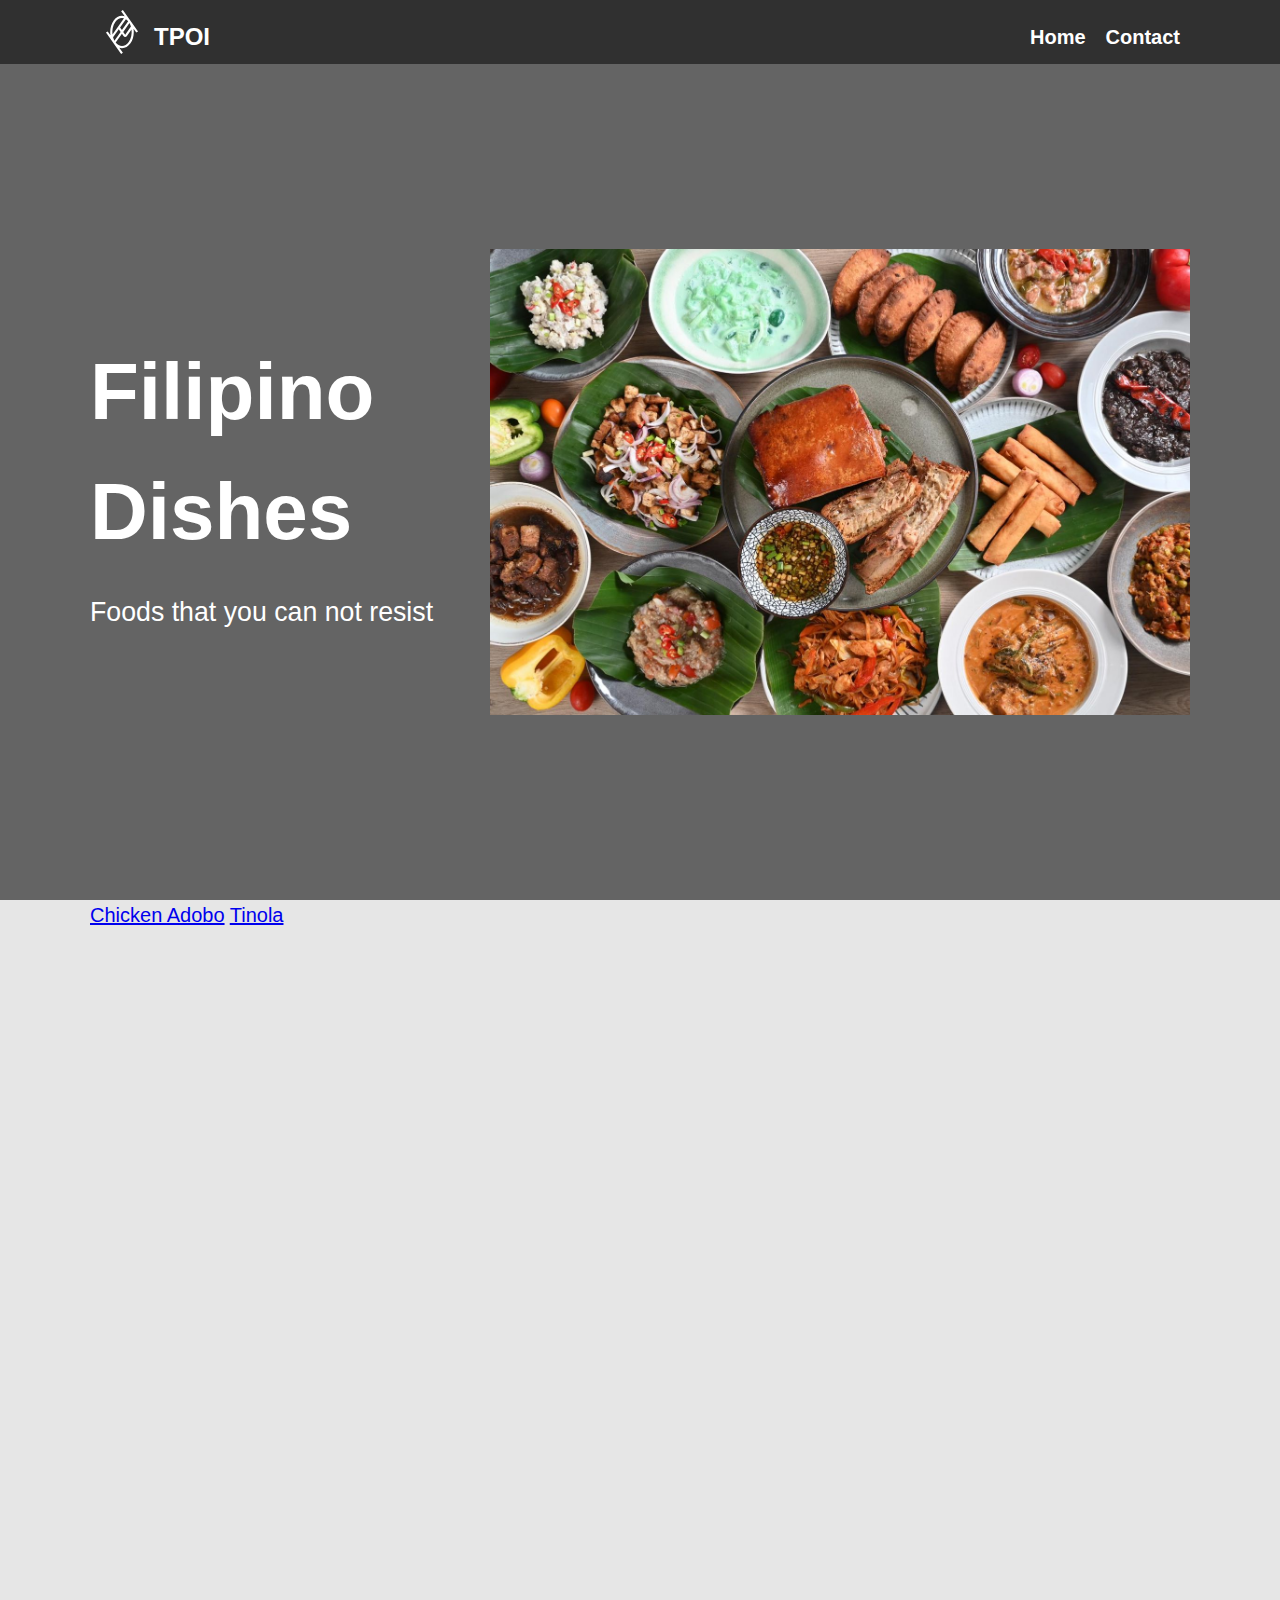
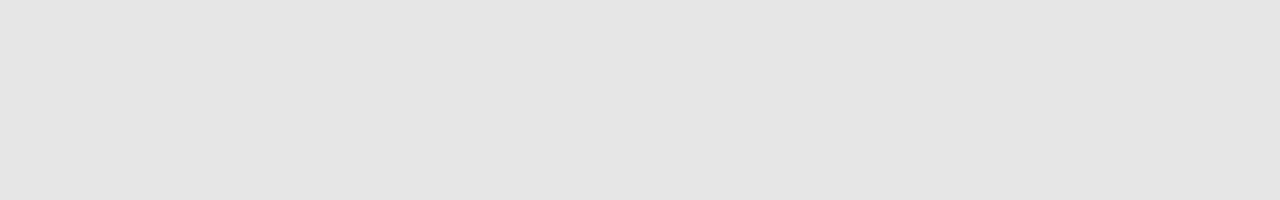
<file: index.html>
<!DOCTYPE html>
<html lang="en">
<head>
    <meta charset="UTF-8">
    <meta http-equiv="X-UA-Compatible" content="IE=edge">
    <meta name="viewport" content="width=device-width, initial-scale=1.0">
    <link rel="stylesheet" href="index.css">
    <title>Filipino Dishes</title>
</head>
<body>
    <nav class="navbar">
        <div class="container">
            <div class="logo">
                <a href="https://www.linkedin.com/in/tpoignacio/" target="_blank"><img src="./SVG/Artboard 1 copy 6.svg" alt="tpoi-logo"></a>
                <a href="https://www.linkedin.com/in/tpoignacio/" target="_blank">TPOI</a>
            </div>
            <ul class="nav-list">
                <li><a href="#">Home</a></li>
                <li><a href="#">Contact</a></li>
            </ul>
        </div>
    </nav>

    <div class="sec-1">
        <div class="container">
            <div class="left">
                <h1>Filipino Dishes</h1>
                <p>Foods that you can not resist</p>
            </div>
            <img src="./images/potlock.jpeg" alt="Various Filipino Foods">
        </div>
    </div>
    <div class="recipes">
        <div class="container">
            <a href="recipes/chicken_adobo/chicken_adobo.html">Chicken Adobo</a>
            <a href="recipes/tinola/tinola.html">Tinola</a>
        </div>
    </div>
</body>
</html>
</file>
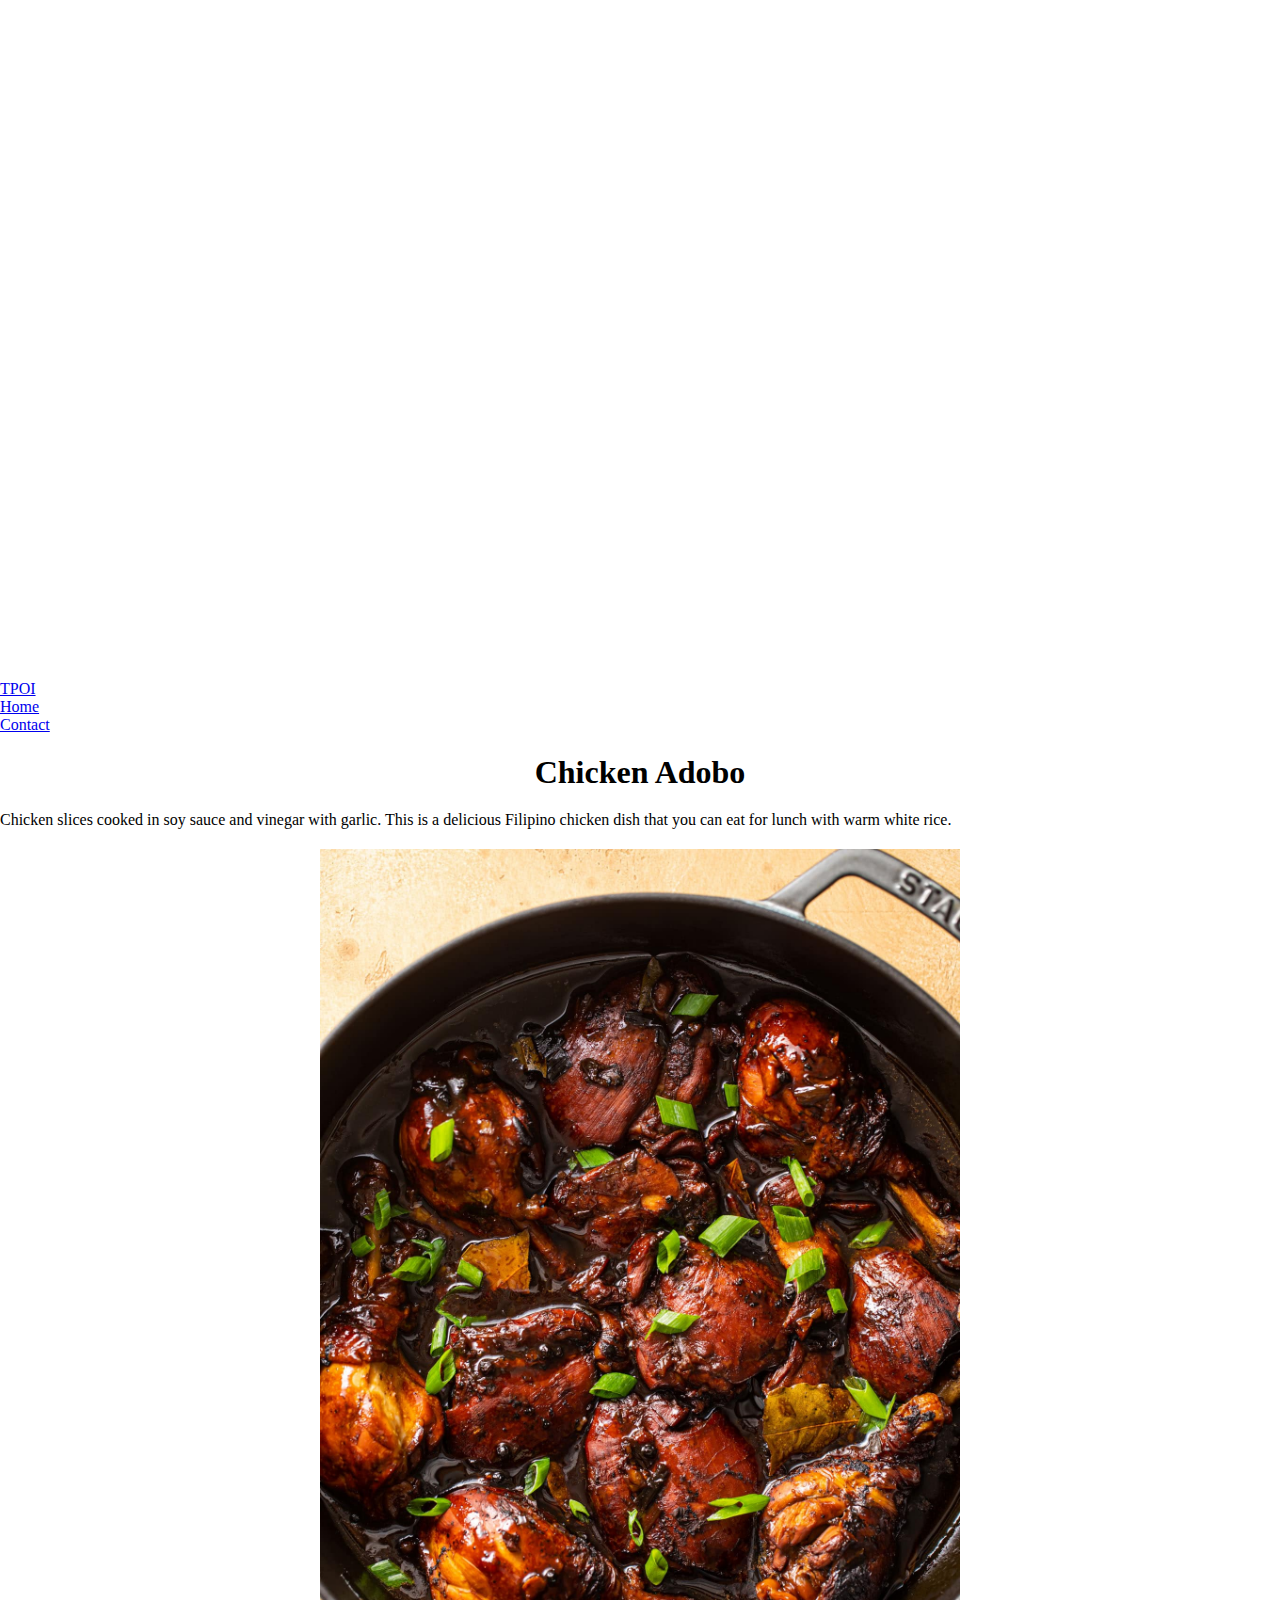
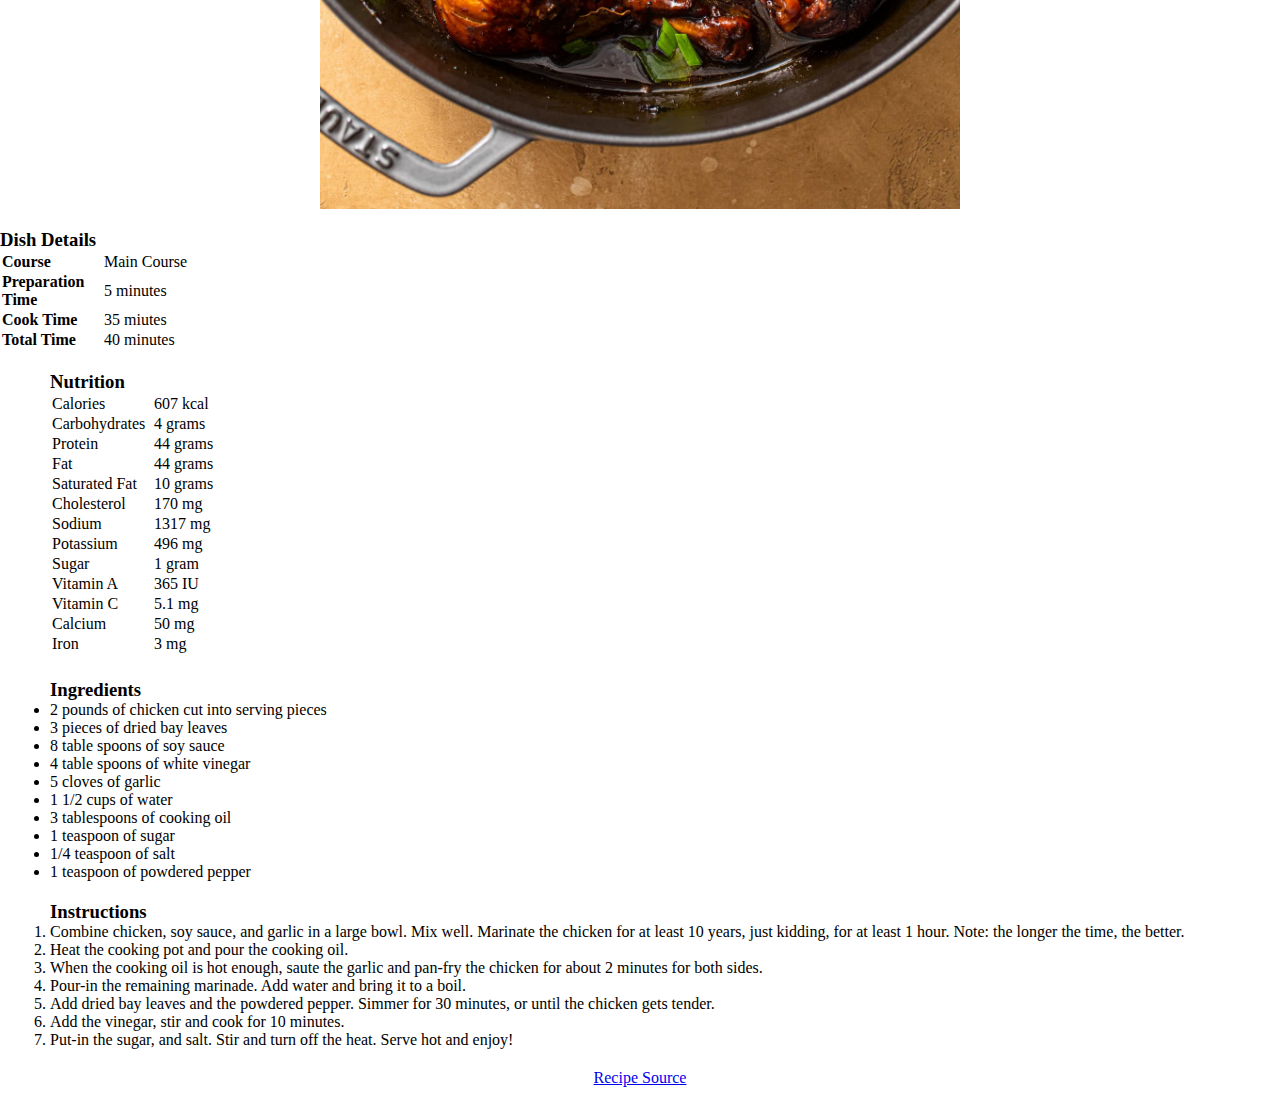
<file: recipes/chicken_adobo/chicken_adobo.html>
<!DOCTYPE html>
<html lang="en">
<head>
    <meta charset="UTF-8">
    <meta http-equiv="X-UA-Compatible" content="IE=edge">
    <meta name="viewport" content="width=device-width, initial-scale=1.0">
    <link rel="stylesheet" href="chicken_adobo.css">
    <title>Filipino Dishes - Chicken Adobo</title>
</head>
<body>
    <nav class="navbar">
        <div class="container">
            <div class="logo">
                <a href="https://www.linkedin.com/in/tpoignacio/" target="_blank"><img src="../../SVG/Artboard 1 copy 6.svg" alt="tpoi-logo"></a>
                <a href="https://www.linkedin.com/in/tpoignacio/" target="_blank">TPOI</a>
            </div>
            <ul class="nav-list">
                <li><a href="../../index.html">Home</a></li>
                <li><a href="#">Contact</a></li>
            </ul>
        </div>
    </nav>

    <div class="food-name">
        <div class="container-2">
            <div class="food-desc">
                <h1>Chicken Adobo</h1>
                <p>Chicken slices cooked in soy sauce and vinegar with garlic. 
                    This is a delicious Filipino chicken dish that you can eat 
                    for lunch with warm white rice.</p>
            </div>
            <img class = "dish-img" src="images/chicken-adobo.jpg" alt="cooked chicken adobo">
        </div>      
    </div>

    <div class="section-2">
        <div class="container-2">
            <div class="meta-data">
                <h3>Dish Details</h3>

                <table>
                    <tr>
                        <td><strong>Course</strong></td>
                        <td>Main Course</td> 
                    </tr>
                    <tr>
                        <td><strong>Preparation Time</strong></td>
                        <td>5 minutes</td> 
                    </tr>
                    <tr>
                        <td><strong>Cook Time</strong></td>
                        <td>35 miutes</td> 
                    </tr>
                    <tr>
                        <td><strong>Total Time</strong></td>
                        <td>40 minutes</td> 
                    </tr>
                </table>
            </div>
        
            <div class="nutrition">
                <h3>Nutrition</h3>
                    <table class="nut-table">
                        <tr>
                            <td>Calories</td>
                            <td>607 kcal</td>
                        </tr>
                        <tr>
                            <td>Carbohydrates</td>
                            <td>4 grams</td>
                        </tr>
                        <tr>
                            <td>Protein</td>
                            <td>44 grams</td>
                        </tr>
                        <tr>
                            <td>Fat</td>
                            <td>44 grams</td>
                        </tr>
                        <tr>
                            <td>Saturated Fat</td>
                            <td>10 grams</td>
                        </tr>
                        <tr>
                            <td>Cholesterol</td>
                            <td>170 mg</td>
                        </tr>
                        <tr>
                            <td>Sodium</td>
                            <td>1317 mg</td>
                        </tr>
                        <tr>
                            <td>Potassium</td>
                            <td>496 mg</td>
                        </tr>
                        <tr>
                            <td>Sugar</td>
                            <td>1 gram</td>
                        </tr>
                        <tr>
                            <td>Vitamin A</td>
                            <td>365 IU</td>
                        </tr>
                        <tr>
                            <td>Vitamin C</td>
                            <td>5.1 mg</td>
                        </tr>
                        <tr>
                            <td>Calcium</td>
                            <td>50 mg</td>
                        </tr>
                        <tr>
                            <td>Iron</td>
                            <td>3 mg</td>
                        </tr>
                    </table>
        
            </div>        
        </div>
    </div>
             
    
    <div class="section-3">
        <div class="container-2">
            <div class="ingredients">
        
                <h3>Ingredients</h3>
            
                <ul>
                    <li>2 pounds of chicken cut into serving pieces</li>
                    <li>3 pieces of dried bay leaves</li>
                    <li>8 table spoons of soy sauce</li>
                    <li>4 table spoons of white vinegar</li>
                    <li>5 cloves of garlic</li>
                    <li>1 1/2 cups of water</li>
                    <li>3 tablespoons of cooking oil</li>
                    <li>1 teaspoon of sugar</li>
                    <li>1/4 teaspoon of salt</li>
                    <li>1 teaspoon of powdered pepper</li>
                </ul>
            
            </div>   
                    
                    
            <div class="instructions">
                <h3>Instructions</h3>
            
                <ol>
                    <li>Combine chicken, soy sauce, and garlic in a large bowl. 
                        Mix well. Marinate the chicken for at least 10 years, 
                        just kidding, for at least 1 hour. Note: the longer the time, the better.</li>
                    <li>Heat the cooking pot and pour the cooking oil.</li>
                    <li>When the cooking oil is hot enough, saute the garlic and pan-fry the chicken for about 2 minutes for both sides.</li>
                    <li>Pour-in the remaining marinade. Add water and bring it to a boil.</li>
                    <li>Add dried bay leaves and the powdered pepper. Simmer for 30 minutes, or until the chicken gets tender.</li>
                    <li>Add the vinegar, stir and cook for 10 minutes.</li>
                    <li>Put-in the sugar, and salt. Stir and turn off the heat. Serve hot and enjoy!</li>
                </ol>
            </div>
        </div>
    </div>

    <footer class="footer">
        <div class="container-2">
            <a class="recipe-source" href="https://panlasangpinoy.com/filipino-chicken-adobo-recipe/" target="_blank"> Recipe Source </a>
        </div>    
    </footer>
    
</body>
</html>
</file>
<file: index.css>
*{
    margin: 0;
    padding: 0;
    box-sizing: border-box;
}

body {
    font-size: 20px;
    font-family: 'Segoe UI', Tahoma, Geneva, Verdana, sans-serif;
    line-height: 1.5;
}


.navbar{
    height: 64px;
    background-color: rgb(48, 48, 48);
}

.navbar .container {
    min-width: 800px;
    display: flex;
    justify-content: space-between;
}

.navbar .container .logo {
    display: flex;
    justify-content: center;
    align-items: center;
}

.navbar .container .logo a{
    text-decoration: none;
    color: #fff;
    font-weight: 900;
    font-size: x-large;
}

.navbar .container .logo :hover {
    align-items: center;
}

.navbar .container img {
    height: 64px;

}
.nav-list {
    display: flex;
    margin: 0;
    list-style: none;
    padding: 0;
    justify-content: flex-end;
    align-items: center;
}

.nav-list li {
    height: 100%;
    display: flex;
}

.nav-list li a {
    color: #fff;
    text-decoration: none;
    font-weight: 800;
    margin: auto 10px;
}

.nav-list li a:hover {
    color: rgb(221, 221, 221);
}

.sec-1 { 
    background-color: rgb(100, 100, 100);
}

.sec-1 .container{
    width: 100%;
    height: calc(100vh - 64px);
    display: flex;
    justify-content: center;
    align-items: center;
    color: #fff;
}

.sec-1 .container .left {
    display: flex;
    flex-direction: column;
    justify-content: space-around;
}

.sec-1 .container h1 {
    font-size: 5rem;
}

.sec-1 .container p {
    margin-top: 20px;
    font-size: 1.67rem;
}
.sec-1 .container img{
    width: 700px;
}


.recipes{
    width: 100%;
    height: 100vh;
    background-color: rgb(230, 230, 230);
}



.container { 
    max-width: 1100px;
    margin: 0 auto;
}
</file>
<file: recipes/chicken_adobo/chicken_adobo.css>
*{
    margin: 0;
    padding: 0;
}

.recipe {
    width: 50%;
    margin: 0 auto;
    background-color: rgb(250, 250, 250);
    padding: 20px 0;
}

img{
    display: block;
    width: 50%;
    margin: 20px auto;
}

h1{
    text-align: center;
    margin: 20px;
}

.description, .ingredients, .instructions, .nutrition{
    margin: 20px 50px;
}

.recipe-source{
    text-align: center;
    display: block;

    margin: 10px;
}

hr{
    width: 75%;
    margin: auto;
}

.nut-1, .nut-2{
    width: auto;
    display: inline-block;
}

td{
    width: 100px;
}

.nut-table{
    width: 300px;
    display: inline-block;
    margin: auto;
}
</file>
